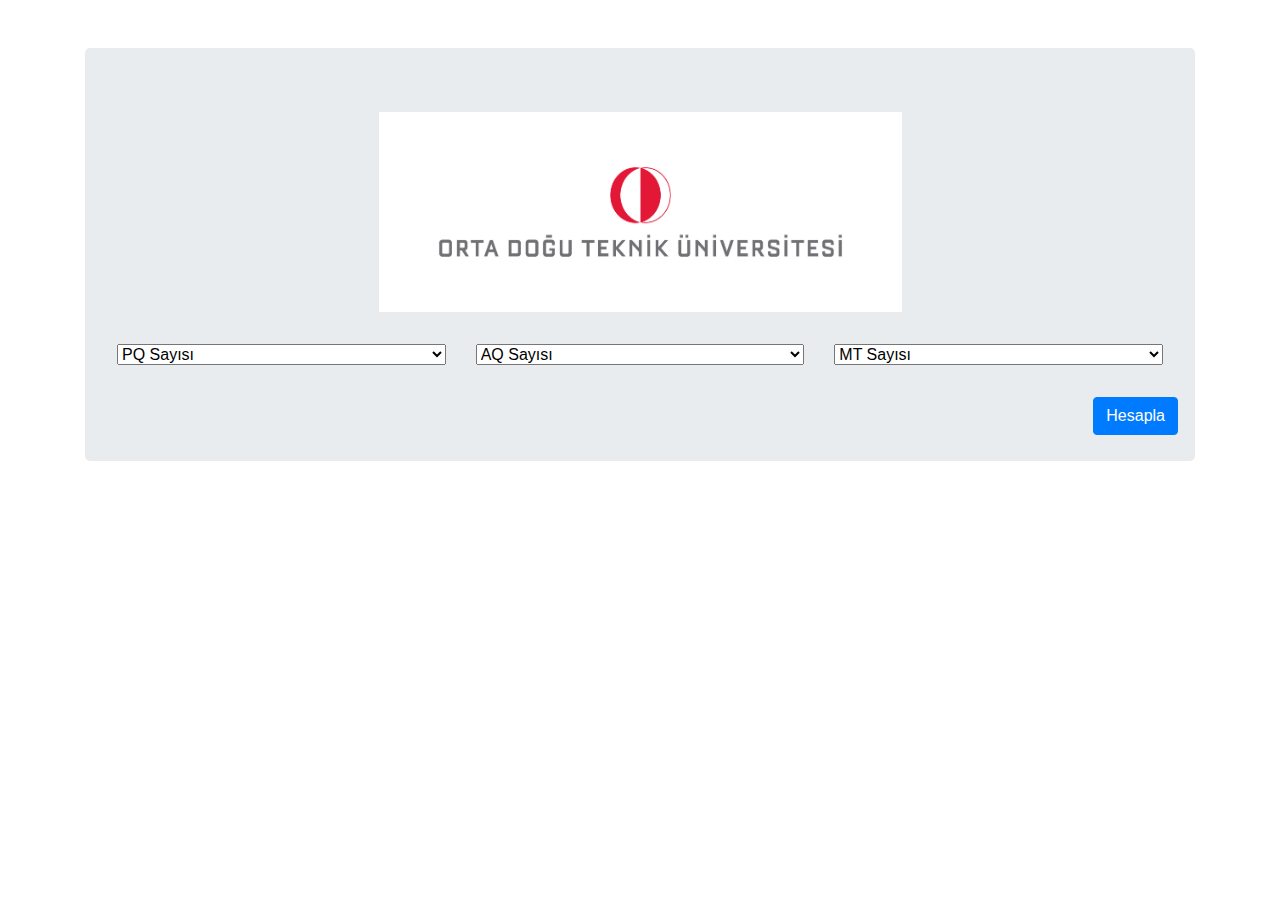
<file: index.html>
<html>

<head>
    <title>WE CHANGE THE WORLD</title>
    <link rel="stylesheet" href="https://maxcdn.bootstrapcdn.com/bootstrap/4.0.0/css/bootstrap.min.css">
    <link rel="stylesheet" href="style.css">
</head>

<body>
    <div class="container">
        <div class="jumbotron">
            <img src="exam.jpg" height="200" class="center main-img">
            <div class="row">
                <div class="col-md-4">
                    <select id="pqsayisi" class="soldan">
                        <option value="0">PQ Sayısı</option>
                        <option value="1">1</option>
                        <option value="2">2</option>
                        <option value="3">3</option>
                        <option value="4">4</option>
                        <option value="5">5</option>
                        <option value="6">6</option>
                        <option value="7">7</option>
                        <option value="8">8</option>
                        <option value="9">9</option>
                        <option value="10">10</option>
                        <option value="11">11</option>
                        <option value="12">12</option>
                        <option value="13">13</option>
                        <option value="14">14</option>
                        <option value="15">15</option>
                        <option value="16">16</option>
                        <option value="17">17</option>
                        <option value="18">18</option>
                        <option value="19">19</option>
                        <option value="20">20</option>
                    </select>
                    <p class="not-input">
                        PQ01:
                        <input id="pd_1" class="pqNotu" type="number" min="0" max="101">
                    </p>
                    <p class="not-input">
                        PQ02:
                        <input id="pd_2" class="pqNotu" type="number" min="0" max="101">
                    </p>
                    <p class="not-input">
                        PQ03:
                        <input id="pd_3" class="pqNotu" type="number" min="0" max="101">
                    </p>
                    <p class="not-input">
                        PQ04:
                        <input id="pd_4" class="pqNotu" type="number" min="0" max="101">
                    </p>
                    <p class="not-input">
                        PQ05:
                        <input id="pd_5" class="pqNotu" type="number" min="0" max="101">
                    </p>
                    <p class="not-input">
                        PQ06:
                        <input id="pd_6" class="pqNotu" type="number" min="0" max="101">
                    </p>
                    <p class="not-input">
                        PQ07:
                        <input id="pd_7" class="pqNotu" type="number" min="0" max="101">
                    </p>
                    <p class="not-input">
                        PQ08:
                        <input id="pd_8" class="pqNotu" type="number" min="0" max="101">
                    </p>
                    <p class="not-input">
                        PQ09:
                        <input id="pd_9" class="pqNotu" type="number" min="0" max="101">
                    </p>
                    <p class="not-input">
                        PQ10:
                        <input id="pd_10" class="pqNotu" type="number" min="0" max="101">
                    </p>
                    <p class="not-input">
                        PQ11:
                        <input id="pd_11" class="pqNotu" type="number" min="0" max="101">
                    </p>
                    <p class="not-input">
                        PQ12:
                        <input id="pd_12" class="pqNotu" type="number" min="0" max="101">
                    </p>
                    <p class="not-input">
                        PQ13:
                        <input id="pd_13" class="pqNotu" type="number" min="0" max="101">
                    </p>
                    <p class="not-input">
                        PQ14:
                        <input id="pd_14" class="pqNotu" type="number" min="0" max="101">
                    </p>
                    <p class="not-input">
                        PQ15:
                        <input id="pd_15" class="pqNotu" type="number" min="0" max="101">
                    </p>
                    <p class="not-input">
                        PQ16:
                        <input id="pd_16" class="pqNotu" type="number" min="0" max="101">
                    </p>
                    <p class="not-input">
                        PQ17:
                        <input id="pd_17" class="pqNotu" type="number" min="0" max="101">
                    </p>
                    <p class="not-input">
                        PQ18:
                        <input id="pd_18" class="pqNotu" type="number" min="0" max="101">
                    </p>
                    <p class="not-input">
                        PQ19:
                        <input id="pd_19" class="pqNotu" type="number" min="0" max="101">
                    </p>
                    <p class="not-input">
                        PQ20:
                        <input id="pd_20" class="pqNotu" type="number" min="0" max="101">
                    </p>
                </div>

                <div class="col-md-4">
                    <select id="aqsayisi" class="soldan">
                        <option value="0">AQ Sayısı</option>
                        <option value="1">1</option>
                        <option value="2">2</option>
                        <option value="3">3</option>
                        <option value="4">4</option>
                        <option value="5">5</option>
                        <option value="6">6</option>
                        <option value="7">7</option>
                        <option value="8">8</option>
                        <option value="9">9</option>
                        <option value="10">10</option>
                    </select>
                    <p class="not-input1">
                        AQ01:
                        <input id="ad_1" class="aqNotu" type="number" min="0" max="101">
                    </p>
                    <p class="not-input1">
                        AQ02:
                        <input id="ad_2" class="aqNotu" type="number" min="0" max="101">
                    </p>
                    <p class="not-input1">
                        AQ03:
                        <input id="ad_3" class="aqNotu" type="number" min="0" max="101">
                    </p>
                    <p class="not-input1">
                        AQ04:
                        <input id="ad_4" class="aqNotu" type="number" min="0" max="101">
                    </p>
                    <p class="not-input1">
                        AQ05:
                        <input id="ad_5" class="aqNotu" type="number" min="0" max="101">
                    </p>
                    <p class="not-input1">
                        AQ06:
                        <input id="ad_6" class="aqNotu" type="number" min="0" max="101">
                    </p>
                    <p class="not-input1">
                        AQ07:
                        <input id="ad_7" class="aqNotu" type="number" min="0" max="101">
                    </p>
                    <p class="not-input1">
                        AQ08:
                        <input id="ad_8" class="aqNotu" type="number" min="0" max="101">
                    </p>
                    <p class="not-input1">
                        AQ09:
                        <input id="ad_9" class="aqNotu" type="number" min="0" max="101">
                    </p>
                    <p class="not-input1">
                        AQ10:
                        <input id="ad_10" class="aqNotu" type="number" min="0" max="101">
                    </p>
                </div>

                <div class="col-md-4">
                    <select id="mtsayisi" class="soldan">
                        <option value="0">MT Sayısı</option>
                        <option value="1">1</option>
                        <option value="2">2</option>
                        <option value="3">3</option>
                    </select>
                    <p class="not-input2">
                        MT1:
                        <input id="md_1" class="mtNotu" type="number" min="0" max="100">
                    </p>
                    <p class="not-input2">
                        MT2:
                        <input id="md_2" class="mtNotu" type="number" min="0" max="100">
                    </p>
                    <p class="not-input2">
                        MT3:
                        <input id="md_3" class="mtNotu" type="number" min="0" max="100">
                    </p>
                </div>
            </div>
            <div class="row btn-row">
                <button id="hesapla" class="soldan btn btn-primary">Hesapla</button>
            </div>
        </div>
    </div>

    <script src="https://code.jquery.com/jquery-3.3.1.min.js" integrity="sha256-FgpCb/KJQlLNfOu91ta32o/NMZxltwRo8QtmkMRdAu8="
        crossorigin="anonymous"></script>
    <script src="./index.js"></script>
</body>

</html>
</file>
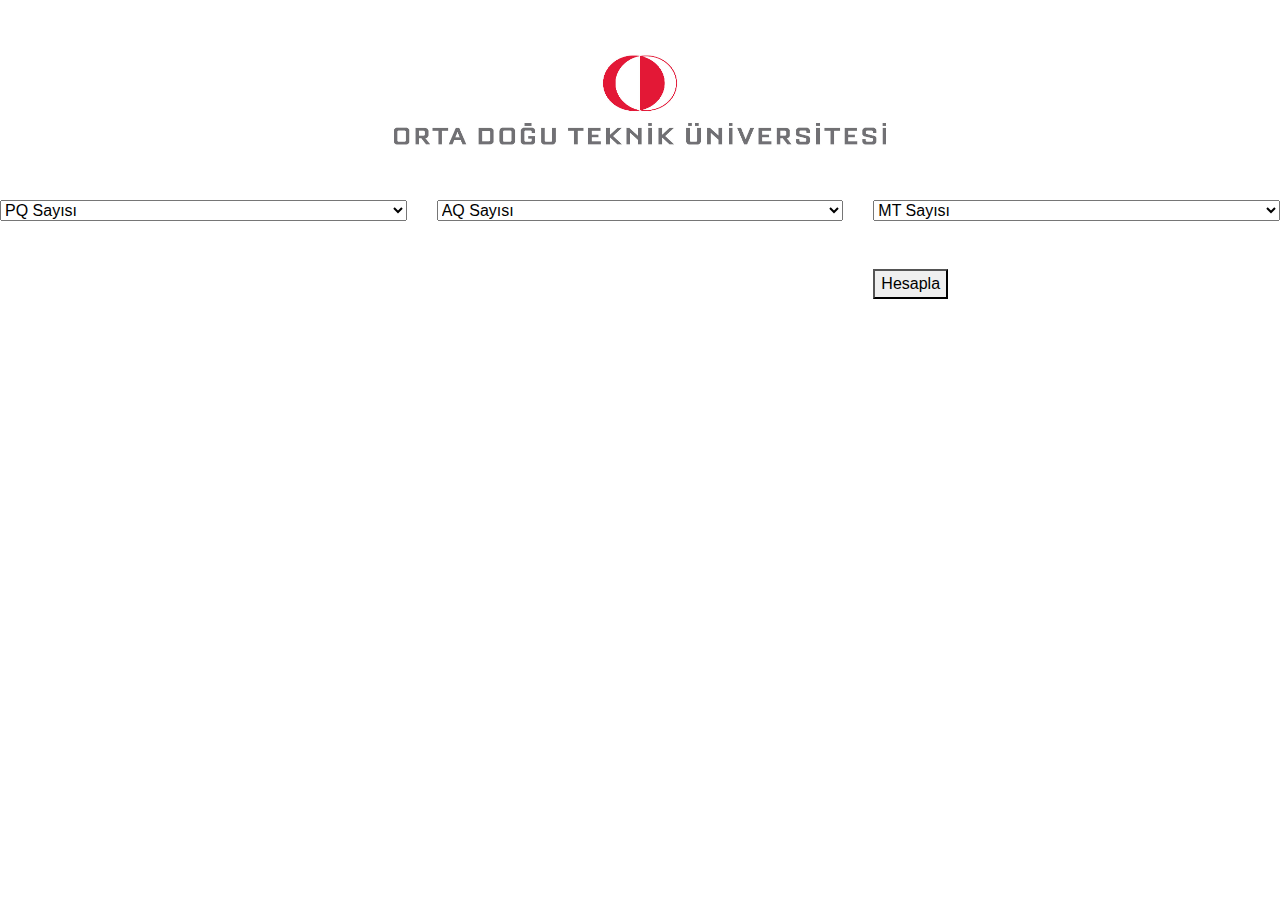
<file: Untitled-1.html>
<html>

<head>
    <title>WE CHANGE THE WORLD</title>
    <link rel="stylesheet" href="https://maxcdn.bootstrapcdn.com/bootstrap/4.0.0/css/bootstrap.min.css">
    <link rel="stylesheet" href="style.css">
</head>

<body>
    <img src="exam.jpg" height="200" class="center">
    <div class="row">
        <div class="col">
            <p>
                <select id="pqsayisi" class="soldan">
                    <option>PQ Sayısı</option>
                    <option value="1">1</option>
                    <option value="2">2</option>
                    <option value="3">3</option>
                    <option value="4">4</option>
                    <option value="5">5</option>
                    <option value="6">6</option>
                    <option value="7">7</option>
                    <option value="8">8</option>
                    <option value="9">9</option>
                    <option value="10">10</option>
                    <option value="11">11</option>
                    <option value="12">12</option>
                    <option value="13">13</option>
                    <option value="14">14</option>
                    <option value="15">15</option>
                    <option value="16">16</option>
                    <option value="17">17</option>
                    <option value="18">18</option>
                    <option value="19">19</option>
                    <option value="20">20</option>
                </select>
            </p>
            <p class="not-input">
                PQ01:
                <input id="pd_1" type="number" min="0" max="101">
            </p>
            <p class="not-input">
                PQ02:
                <input id="pd_2" type="number" min="0" max="101">
            </p>
            <p class="not-input">
                PQ03:
                <input id="pd_3" type="number" min="0" max="101">
            </p>
            <p class="not-input">
                PQ04:
                <input id="pd_4" type="number" min="0" max="101">
            </p>
            <p class="not-input">
                PQ05:
                <input id="pd_5" type="number" min="0" max="101">
            </p>
            <p class="not-input">
                PQ06:
                <input id="pd_6" type="number" min="0" max="101">
            </p>
            <p class="not-input">
                PQ07:
                <input id="pd_7" type="number" min="0" max="101">
            </p>
            <p class="not-input">
                PQ08:
                <input id="pd_8" type="number" min="0" max="101">
            </p>
            <p class="not-input">
                PQ09:
                <input id="pd_9" type="number" min="0" max="101">
            </p>
            <p class="not-input">
                PQ10:
                <input id="pd_10" type="number" min="0" max="101">
            </p>
            <p class="not-input">
                PQ11:
                <input id="pd_11" type="number" min="0" max="101">
            </p>
            <p class="not-input">
                PQ12:
                <input id="pd_12" type="number" min="0" max="101">
            </p>
            <p class="not-input">
                PQ13:
                <input id="pd_13" type="number" min="0" max="101">
            </p>
            <p class="not-input">
                PQ14:
                <input id="pd_14" type="number" min="0" max="101">
            </p>
            <p class="not-input">
                PQ15:
                <input id="pd_15" type="number" min="0" max="101">
            </p>
            <p class="not-input">
                PQ16:
                <input id="pd_16" type="number" min="0" max="101">
            </p>
            <p class="not-input">
                PQ17:
                <input id="pd_17" type="number" min="0" max="101">
            </p>
            <p class="not-input">
                PQ18:
                <input id="pd_18" type="number" min="0" max="101">
            </p>
            <p class="not-input">
                PQ19:
                <input id="pd_19" type="number" min="0" max="101">
            </p>
            <p class="not-input">
                PQ20:
                <input id="pd_20" type="number" min="0" max="101">
            </p>
        </div>

        <div class="col">
            <p>
                <select id="aqsayisi" class="soldan">
                    <option>AQ Sayısı</option>
                    <option value="1">1</option>
                    <option value="2">2</option>
                    <option value="3">3</option>
                    <option value="4">4</option>
                    <option value="5">5</option>
                    <option value="6">6</option>
                    <option value="7">7</option>
                    <option value="8">8</option>
                    <option value="9">9</option>
                    <option value="10">10</option>
                </select>
            </p>
            <p class="not-input1">
                AQ01:
                <input id="ad_1" type="number" min="0" max="101">
            </p>
            <p class="not-input1">
                AQ02:
                <input id="ad_2" type="number" min="0" max="101">
            </p>
            <p class="not-input1">
                AQ03:
                <input id="ad_3" type="number" min="0" max="101">
            </p>
            <p class="not-input1">
                AQ04:
                <input id="ad_4" type="number" min="0" max="101">
            </p>
            <p class="not-input1">
                AQ05:
                <input id="ad_5" type="number" min="0" max="101">
            </p>
            <p class="not-input1">
                AQ06:
                <input id="ad_6" type="number" min="0" max="101">
            </p>
            <p class="not-input1">
                AQ07:
                <input id="ad_7" type="number" min="0" max="101">
            </p>
            <p class="not-input1">
                AQ08:
                <input id="ad_8" type="number" min="0" max="101">
            </p>
            <p class="not-input1">
                AQ09:
                <input id="ad_9" type="number" min="0" max="101">
            </p>
            <p class="not-input1">
                AQ10:
                <input id="ad_10" type="number" min="0" max="101">
            </p>
        </div>

        <div class="col">
            <p>
                <select id="mtsayisi" class="soldan">
                    <option>MT Sayısı</option>
                    <option value="1">1</option>
                    <option value="2">2</option>
                    <option value="3">3</option>
                </select>
            </p>
            <p class="not-input2">
                MT1:
                <input id="md_1" type="number" min="0" max="100">
            </p>
            <p class="not-input2">
                MT2:
                <input id="md_2" type="number" min="0" max="100">
            </p>
            <p class="not-input2">
                MT3:
                <input id="md_3" type="number" min="0" max="100">
            </p>
            <button id="Hesapla" class="soldan">Hesapla</button>
        </div>
    </div>

    <script src="https://code.jquery.com/jquery-3.3.1.min.js" integrity="sha256-FgpCb/KJQlLNfOu91ta32o/NMZxltwRo8QtmkMRdAu8="
        crossorigin="anonymous"></script>
    <script>
        $(document).ready(function () {
            var selectList = $('#pqsayisi');
            var inputs = $('.not-input');
            selectList.change(function () {
                var selectedNum = $(this).val();
                inputs.each(function (index, elem) {
                    if (index <= selectedNum - 1) {
                        $(elem).show();
                    }
                    else {
                        $(elem).hide();
                    }
                });
            });

            var selectList1 = $('#aqsayisi');
            var inputs1 = $('.not-input1');
            selectList1.change(function () {
                var selectedNum1 = $(this).val();
                inputs1.each(function (index, elem) {
                    if (index <= selectedNum1 - 1) {
                        $(elem).show();
                    }
                    else {
                        $(elem).hide();
                    }
                });
            });

            var selectList2 = $('#mtsayisi');
            var inputs2 = $('.not-input2');
            selectList2.change(function () {
                var selectedNum2 = $(this).val();
                inputs2.each(function (index, elem) {
                    if (index <= selectedNum2 - 1) {
                        $(elem).show();
                    }
                    else {
                        $(elem).hide();
                    }
                });
            });

            $('#Hesapla').click(function () {

            });

        });
    </script>
</body>

</html>
</file>
<file: style.css>
.center {
    display: block;
    margin-left: auto;
    margin-right: auto;
    width: 50%;
}

.not-input {
    display: none;
}

.not-input1 {
    display: none;
}

.not-input2 {
    display: none;
}

/* .soldan {
    margin-left: 17px;
} */

select {
    width: 100%;
    margin-bottom: 2rem;
}

.main-img {
    margin-bottom: 2rem;
}

.btn-row {
    float: right;
}

.container {
    margin-top: 3rem;
}

.pqNotu,.aqNotu,.mtNotu {
    width: 70%;
}
</file>
